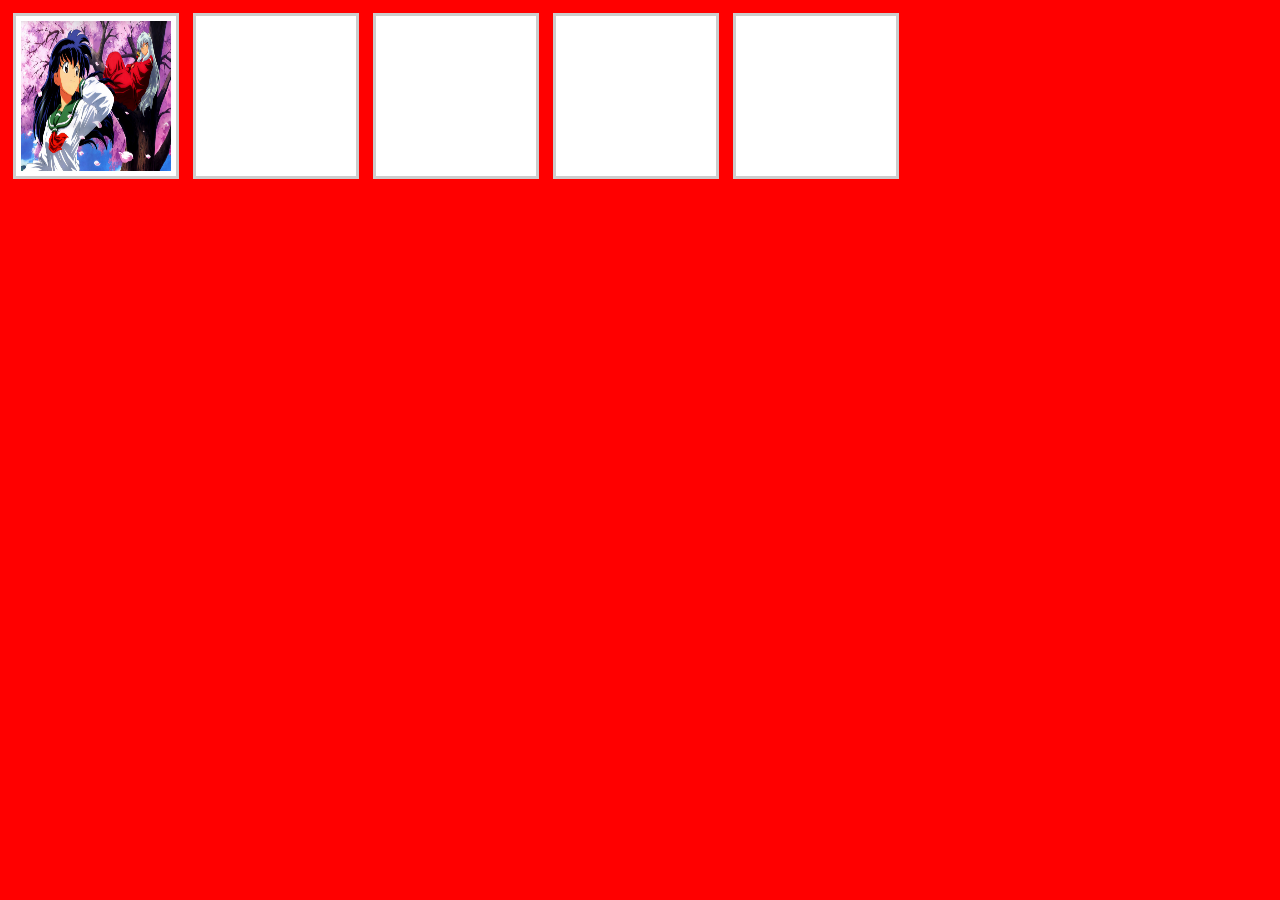
<file: 图片拖拽/index.html>
<!DOCTYPE html>
<html lang="en">

<head>
    <meta charset="UTF-8">
    <meta name="viewport" content="width=device-width, initial-scale=1.0">
    <link rel="stylesheet" href="./index.css">
    <title>图片拖拽</title>
</head>

<body>
    <div class="empty">
        <div class="fill" draggable="true"></div>
    </div>
    <div class="empty"></div>
    <div class="empty"></div>
    <div class="empty"></div>
    <div class="empty"></div>

    <script src="./index.js"></script>
</body>

</html>
</file>
<file: 图片拖拽/index.css>
body {
    background-color: red;
}

.empty {
    display: inline-block;
    height: 160px;
    width: 160px;
    background-color: #ffffff;
    margin: 5px;
    border: 3px solid #cccccc;
}

.fill {
    background-image: url(./00.jpg);
    position: relative;
    background-size: 100% 100%;
    height: 150px;
    width: 150px;
    top: 5px;
    left: 5px;
    cursor: pointer;
}

.hold {
    border: solid 5px #000000;
}

.hovered {
    background: #f4f4f4;
    border-style: dashed;
}
</file>
